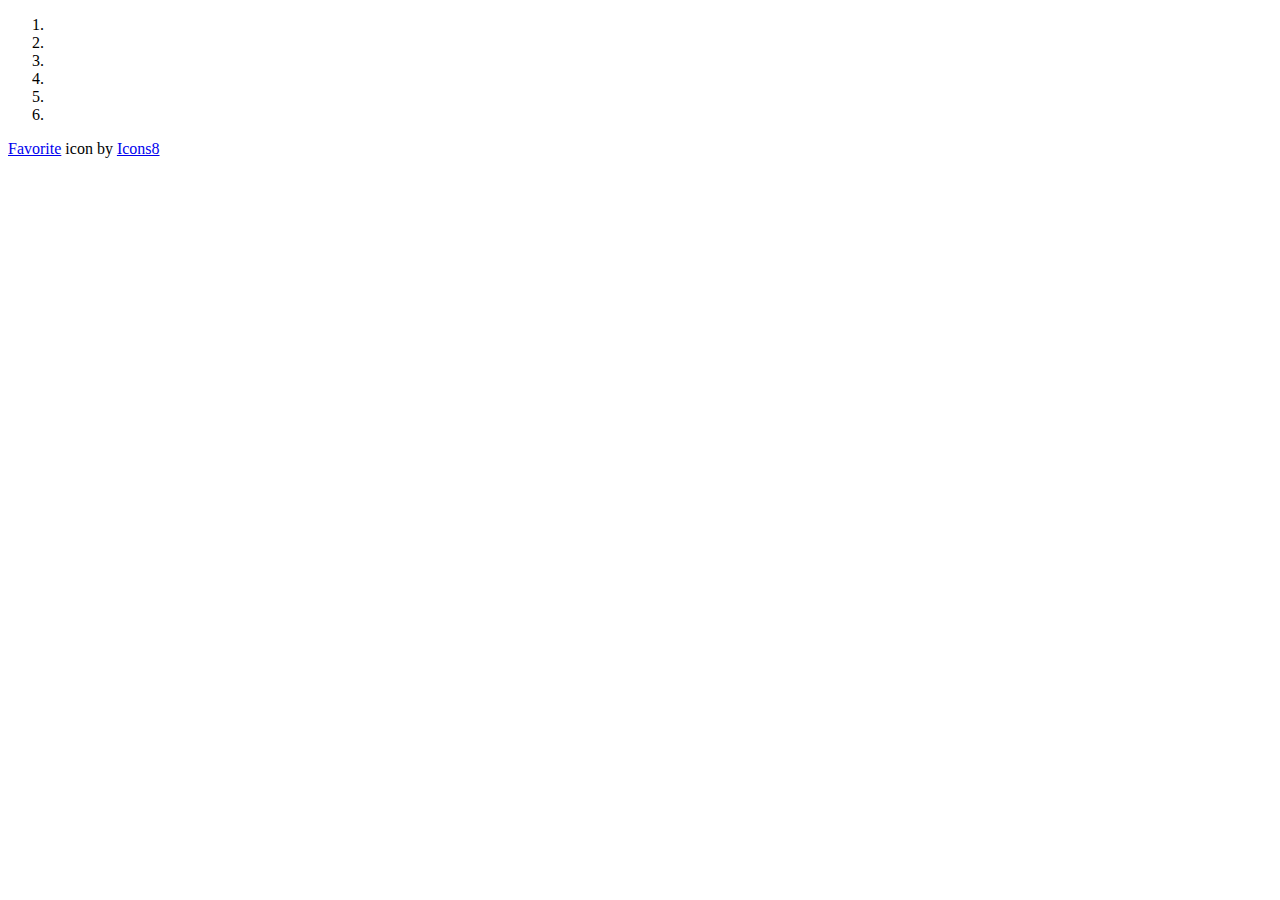
<file: index.html>
<!DOCTYPE html>
<html lang="en">
<head>
    <meta charset="UTF-8">
    <meta name="viewport" content="width=device-width, initial-scale=1.0">
    <title>Recipe Website</title>
    <link rel="icon" href="https://icons8.com/icon/114008/favorite">
</head>
<body>
    <header>
        <ol>
            <li></li>
            <li></li>
            <li></li>
            <li></li>
            <li></li>
            <li></li>
        </ol>

    </header>
    <footer>
        <a target="_blank" href="https://icons8.com/icon/114008/favorite">Favorite</a> icon by <a target="_blank" href="https://icons8.com">Icons8</a>
    </footer>
</body>
</html>
</file>
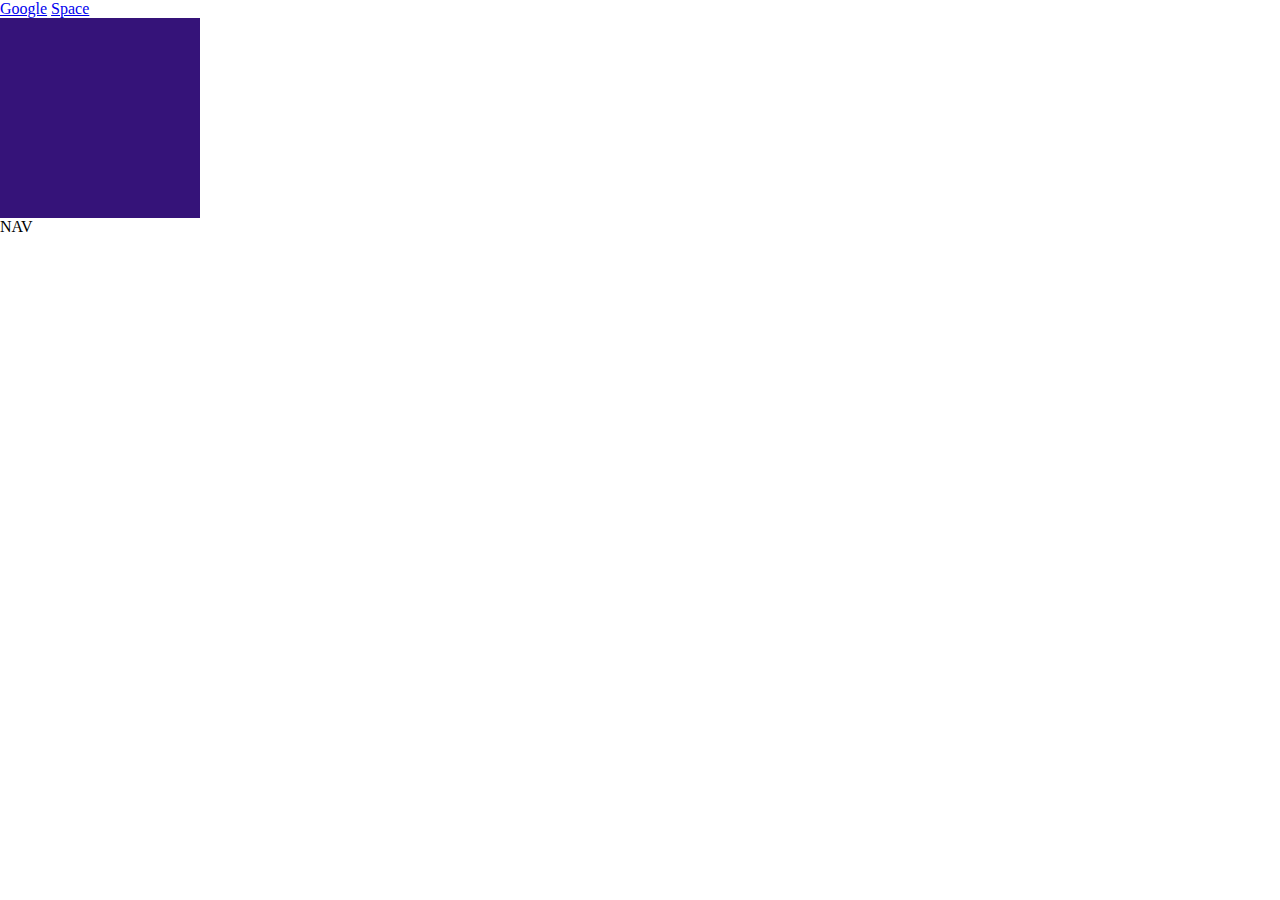
<file: effects_lesson/index.html>
<!DOCTYPE html>
<html lang="en">
<head>
    <meta charset="UTF-8">
    <meta name="viewport" content="width=device-width, initial-scale=1.0">
    <title>Document</title>
    <link rel="stylesheet" href="style.css">
</head>
<body>
    <a href="https://google.com">Google</a>
    <a href="https://space.com">Space</a>
    <div></div>
    <p>NAV</p>
</body>
</html>
</file>
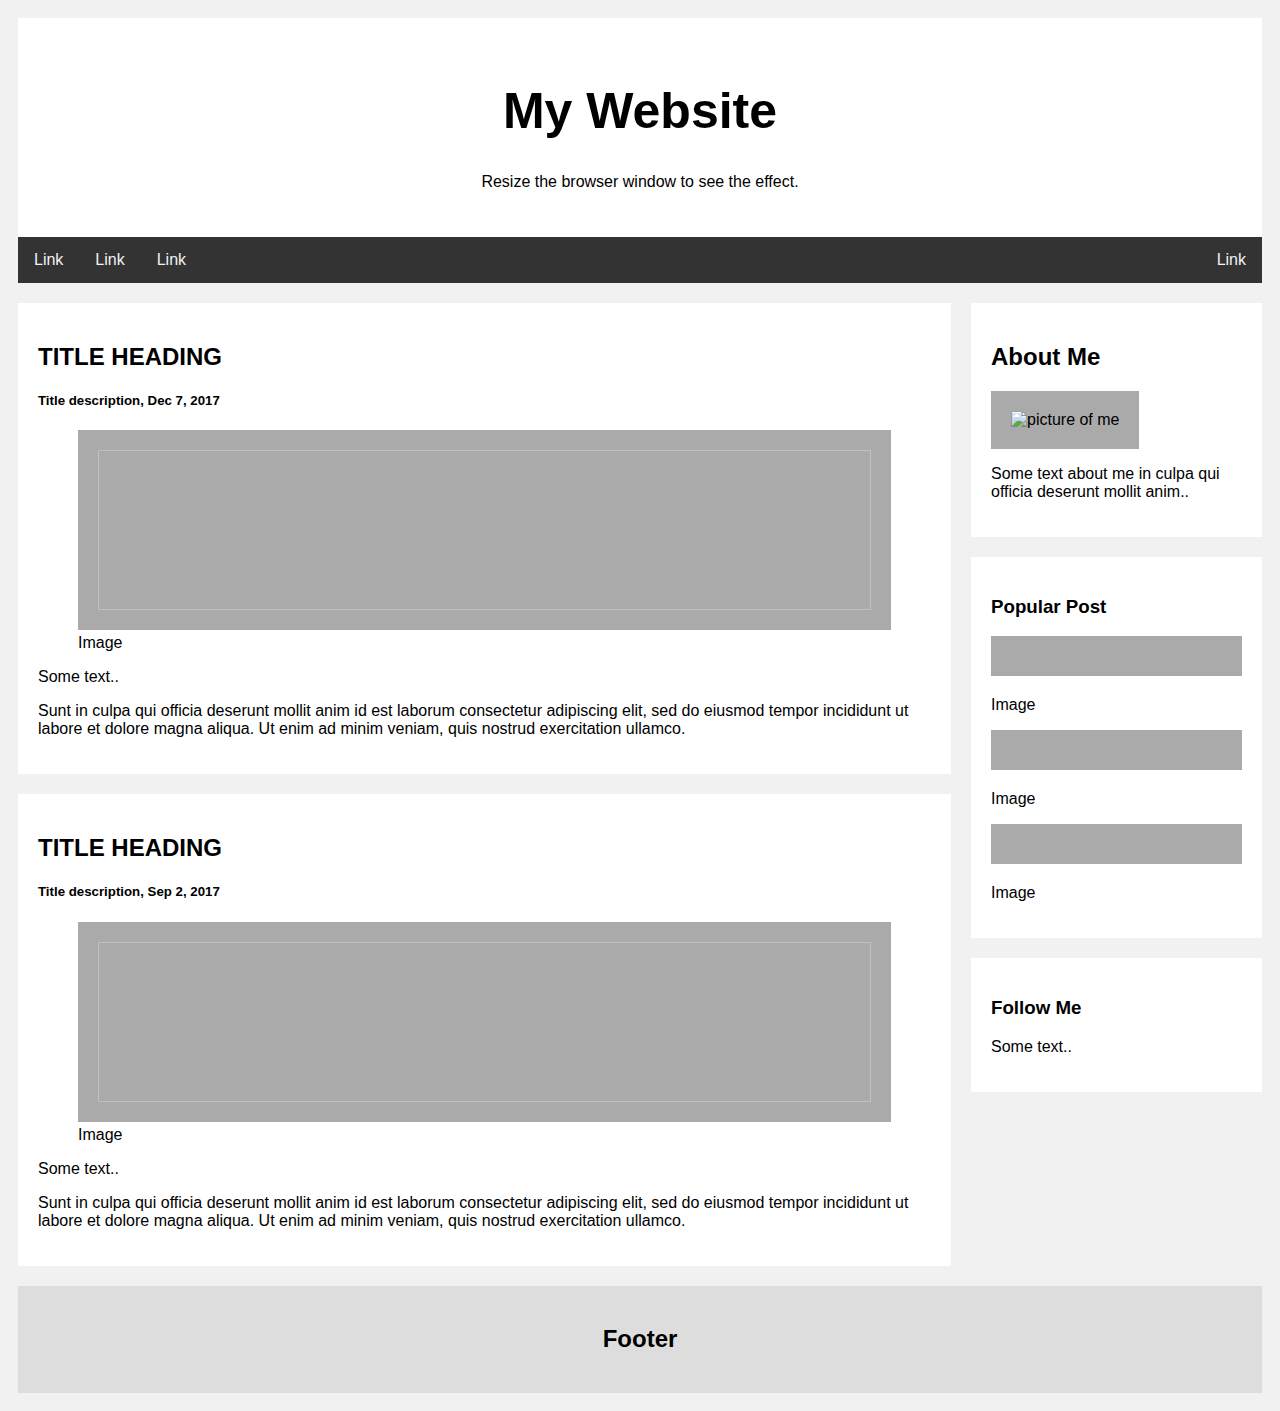
<file: html_semantics_challenge/index.html>
<!DOCTYPE html>
<html>
<head>
<link rel="stylesheet" href="style.css">
</head>
<body>

<header class="header">
  <h1>My Website</h1>
  <p>Resize the browser window to see the effect.</p>
</header>

<nav class="topnav">
  <a href="#">Link</a>
  <a href="#">Link</a>
  <a href="#">Link</a>
  <a href="#" style="float:right">Link</a>
</nav>

<main class="row">
  
  <section class="leftcolumn">
    <section class="card">
      <h2>TITLE HEADING</h2>
      <h5>Title description, Dec 7, 2017</h5>
      <figure>
      <img class="fakeimg" style="height:200px;">
      <figcapture>Image</figcapture>
      </figure>
      <article>
      <p>Some text..</p>
      <p>Sunt in culpa qui officia deserunt mollit anim id est laborum consectetur adipiscing elit, sed do eiusmod tempor incididunt ut labore et dolore magna aliqua. Ut enim ad minim veniam, quis nostrud exercitation ullamco.</p>
    </article>
    </section>
    
    <section class="card">
      <h2>TITLE HEADING</h2>
      <h5>Title description, Sep 2, 2017</h5>
      <figure>
      <img class="fakeimg" style="height:200px;">
      <figcapture>Image</figcapture>
      </figure>
      <article>
      <p>Some text..</p>
      <p>Sunt in culpa qui officia deserunt mollit anim id est laborum consectetur adipiscing elit, sed do eiusmod tempor incididunt ut labore et dolore magna aliqua. Ut enim ad minim veniam, quis nostrud exercitation ullamco.</p>
    </article>
    </section>
  </section>
  
  <aside class="rightcolumn">
    <article class="card">
      <h2>About Me</h2>
      <img class="fakeimg" style="height:100px;" alt="picture of me">
      <p>Some text about me in culpa qui officia deserunt mollit anim..</p>
    </article>
    <article class="card">
      <h3>Popular Post</h3>
      <img class="fakeimg"><p>Image</p>
      <img class="fakeimg"><p>Image</p>
      <img class="fakeimg"><p>Image</p>
    </article>
    <article class="card">
      <h3>Follow Me</h3>
      <p>Some text..</p>
    </article>
  </aside>
</main>

<footer class="footer">
  <h2>Footer</h2>
</footer>

</body>
</html>
</file>
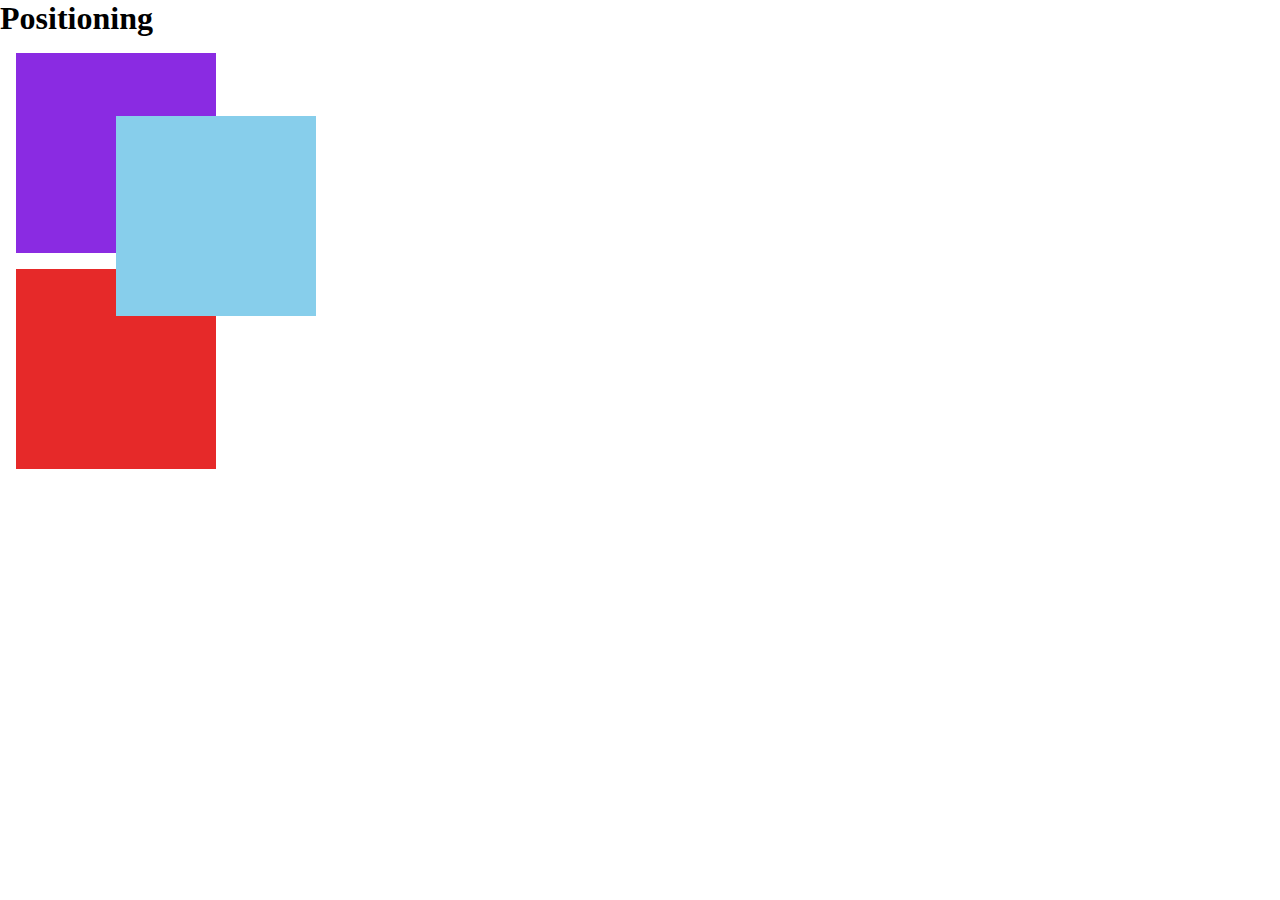
<file: positioning/index.html>
<!DOCTYPE html>
<html lang="en">
<head>
    <meta charset="UTF-8">
    <meta name="viewport" content="width=device-width, initial-scale=1.0">
    <title>CSS Positioning</title>
    <link rel="stylesheet" href="style.css">
</head>
<body>
    <h1>Positioning</h1>
    <div></div>
    <div></div>
    <div></div>
    
</body>
</html>
</file>
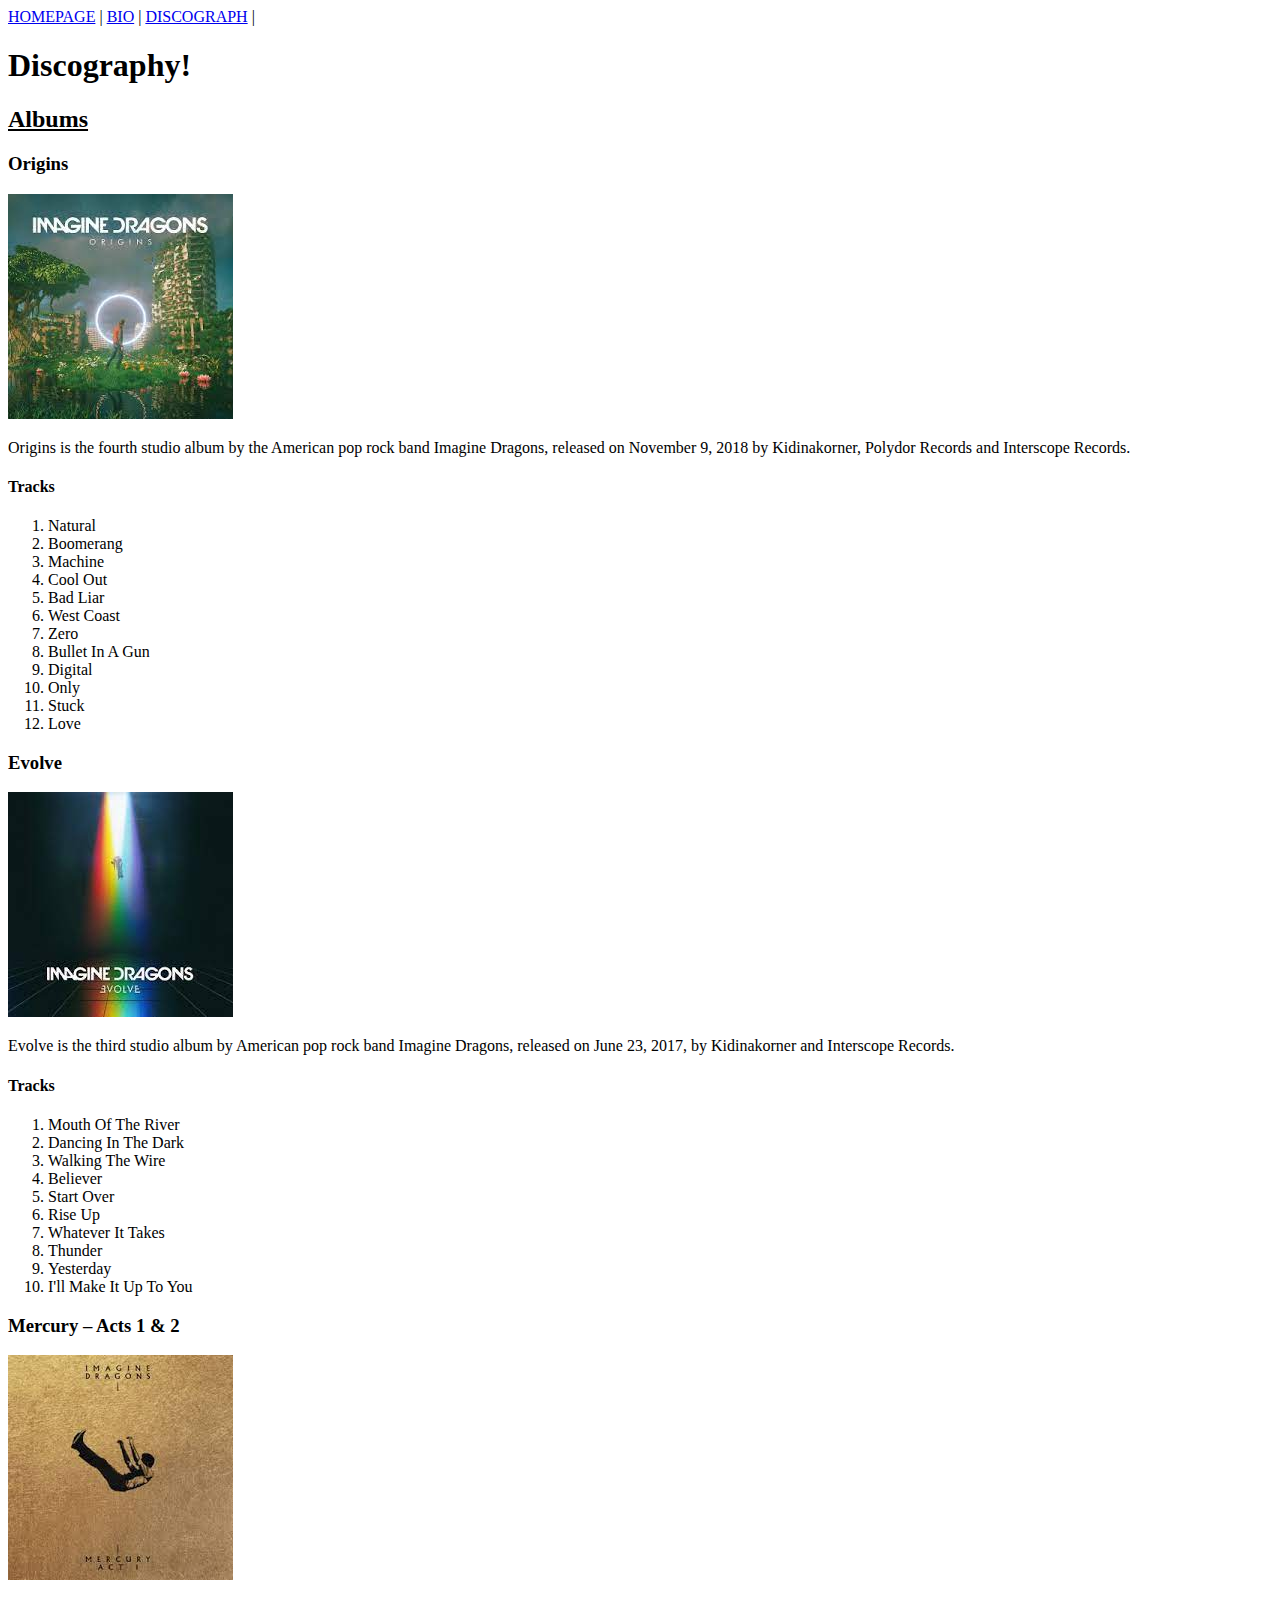
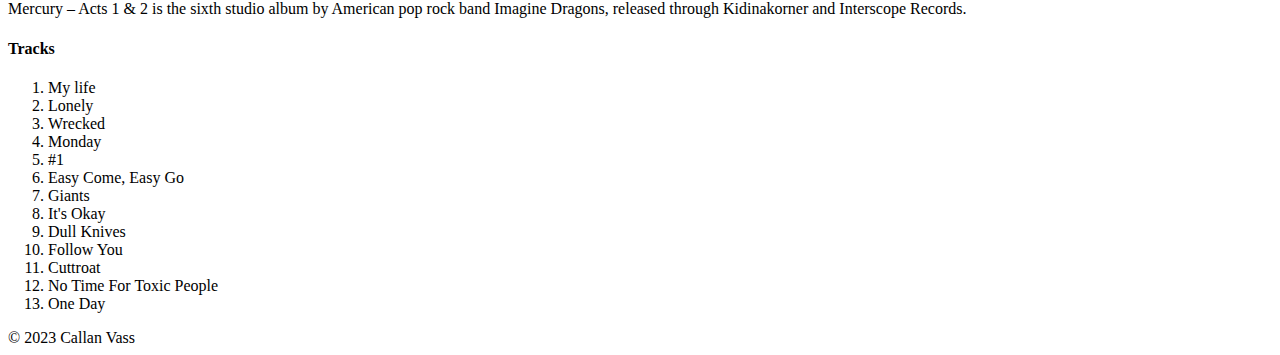
<file: band_website/dicography.html>
<!DOCTYPE html>
<html lang="en">
<head>
    <meta charset="UTF-8">
    <meta name="viewport" content="width=device-width, initial-scale=1.0">
    <title>Imagine Dragons - Discography</title>
    <link rel="icon" type="image/x-icon" href="images/favicon.png">
</head>
<header>
     <nav>
        <a href="/index.html">HOMEPAGE</a> |
        <a href="/bio.html">BIO</a> |
        <a href="/discography.html">DISCOGRAPH</a> |  
    </nav>
</header>
<body>
    <h1>Discography!</h1>
    <h2><u>Albums</u></h2>
    <article>
        <h3>Origins</h3>
        <img alt="image of the origins album cover" src="[data-uri]">
        <p>
            Origins is the fourth studio album by the American pop rock band Imagine Dragons, released on November 9, 2018 by Kidinakorner, Polydor Records and Interscope Records.
        </p>
            <h4>Tracks</h4>
        <ol>
            <li>Natural</li>
            <li>Boomerang</li>
            <li>Machine</li>
            <li>Cool Out</li>
            <li>Bad Liar</li>
            <li>West Coast</li>
            <li>Zero</li>
            <li>Bullet In A Gun</li>
            <li>Digital</li>
            <li>Only</li>
            <li>Stuck</li>
            <li>Love</li>
        </ol>
    </article>
    <article>
        <h3>Evolve</h3>
        <img alt="image of the Evolve album cover" src="[data-uri]">
        <p>
            Evolve is the third studio album by American pop rock band Imagine Dragons, released on June 23, 2017, by Kidinakorner and Interscope Records.
        </p>
        <h4>Tracks</h4>
        <ol>
            <li>Mouth Of The River</li>
            <li>Dancing In The Dark</li>
            <li>Walking The Wire</li>
            <li>Believer</li>
            <li>Start Over</li>
            <li>Rise Up</li>
            <li>Whatever It Takes</li>
            <li>Thunder</li>
            <li>Yesterday</li>
            <li>I'll Make It Up To You</li>
        </ol>
    </article>
    <article>
        <h3>Mercury – Acts 1 & 2</h3>
        <img alt="image of Mercury Acts album cover" src="[data-uri]">
        <p>
            Mercury – Acts 1 & 2 is the sixth studio album by American pop rock band Imagine Dragons, released through Kidinakorner and Interscope Records.
        </p>
                <h4>Tracks</h4>
        <ol>
            <li>My life</li>
            <li>Lonely</li>
            <li>Wrecked</li>
            <li>Monday</li>
            <li>#1</li>
            <li>Easy Come, Easy Go</li>
            <li>Giants</li>
            <li>It's Okay</li>
            <li>Dull Knives</li>
            <li>Follow You</li>
            <li>Cuttroat</li>
            <li>No Time For Toxic People</li>
            <li>One Day</li>
        </ol>
    </article>
    
</body>
<footer>
    <span>&copy; 2023 Callan Vass</span>
</footer>
</html>
</file>
<file: effects_lesson/style.css>
* {
    box-sizing: border-box;
    margin: 0;
    padding: 0;
}

@keyframes colorful-text {
    0% {
        background-color: red;
        border-radius: ;
    }
    100% {
        background-color: blue;
        border-radius: 100%;
        left: 100px;
    }
}
div {
    position: relative;
    /* left: -90px; */
    width: 200px;
    height: 200px;
    background-color: rgb(53, 19, 121);
    transition: 2s infinite;
    /* animation: colorful-text 20s; */
    
}

div:hover {
    width: 200px;
    /* background-color:cornflowerblue;
    width: 100%;
    height: 400vh; */
    animation: colorful-text 2s infinite alternate;
}
</file>
<file: html_semantics_challenge/style.css>
* {
    box-sizing: border-box;
  }
  
  body {
    font-family: Arial;
    padding: 10px;
    background: #f1f1f1;
  }
  
  /* Header/Blog Title */
  .header {
    padding: 30px;
    text-align: center;
    background: white;
  }
  
  .header h1 {
    font-size: 50px;
  }
  
  /* Style the top navigation bar */
  .topnav {
    overflow: hidden;
    background-color: #333;
  }
  
  /* Style the topnav links */
  .topnav a {
    float: left;
    display: block;
    color: #f2f2f2;
    text-align: center;
    padding: 14px 16px;
    text-decoration: none;
  }
  
  /* Change color on hover */
  .topnav a:hover {
    background-color: #ddd;
    color: black;
  }
  
  /* Create two unequal columns that floats next to each other */
  /* Left column */
   .leftcolumn {   
    float: left;
    width: 75%;
  }
  
  /* Right column */
  .rightcolumn {
    float: left;
    width: 25%;
    background-color: #f1f1f1;
    padding-left: 20px;
  }
  
  /* Fake image */
  .fakeimg {
    background-color: #aaa;
    width: 100%;
    padding: 20px;
  }
  
  /* Add a card effect for articles */
  .card {
    background-color: white;
    padding: 20px;
    margin-top: 20px;
  }
  
  /* Clear floats after the columns */
  .row:after {
    content: "";
    display: table;
    clear: both;
  }
  
  /* Footer */
  .footer {
    padding: 20px;
    text-align: center;
    background: #ddd;
    margin-top: 20px;
  }
  
  /* Responsive layout - when the screen is less than 800px wide, make the two columns stack on top of each other instead of next to each other */
  @media screen and (max-width: 800px) {
    .leftcolumn, .rightcolumn {   
      width: 100%;
      padding: 0;
    }
  }
  
  /* Responsive layout - when the screen is less than 400px wide, make the navigation links stack on top of each other instead of next to each other */
  @media screen and (max-width: 400px) {
    .topnav a {
      float: none;
      width: 100%;
    }
  }
</file>
<file: positioning/style.css>
* {
    box-sizing: border-box;
    margin: 0;
    padding: 0;
 }

 div {
    position: relative;
    width: 200px;
    height: 200px;
    margin: 1rem;
    background: blueviolet;
 }


/* Select the 2nd child of the body if it is a div */
 /* div:nth-child(2) {
    background: skyblue;
 } */
/* Select the 2nd child of the body regardless of what it is */
 /* body :nth-child(2) {
    background: skyblue;
 } */

 div:nth-of-type(2) {
    position: fixed;
    background: skyblue;
    left: 100px;
    top: 100px;
    z-index: 2;
 }

 div:nth-of-type(3) {
    background: rgb(230, 41, 41)
 }
</file>
